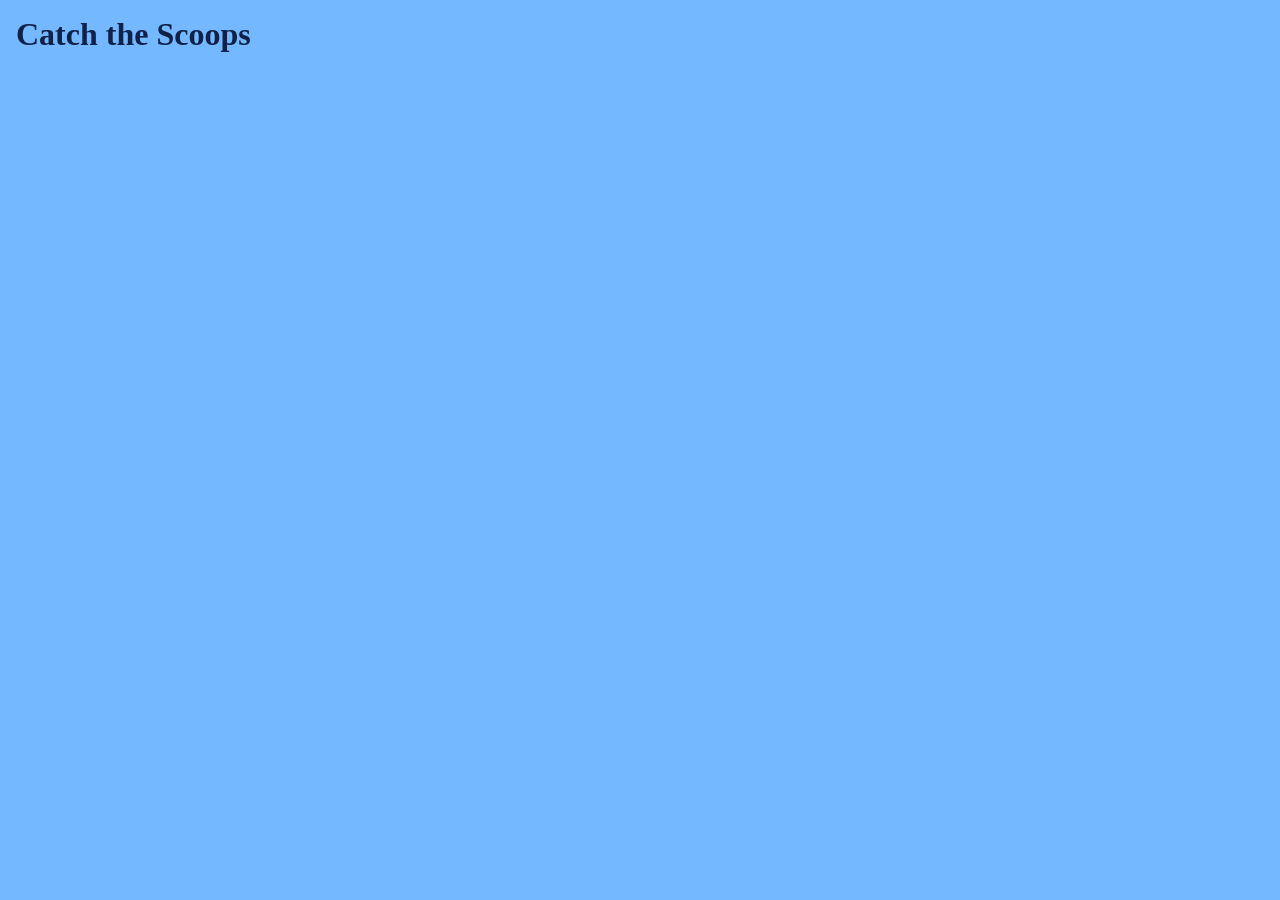
<file: en/code/catch-a-scoop-complete/index.html>
<!DOCTYPE html>
<html lang="en">

<head>
  <meta charset="UTF-8" />
  <meta name="viewport" content="width=device-width, initial-scale=1.0" />
  <title>Ice Cream Catcher</title>
  <link rel="stylesheet" href="styles.css" />
</head>

<body>
  <main class="page">
    <div class="ui">
      <h1>Catch the Scoops</h1>
    </div>
  </main>

  <script src="https://rpf.io/p5"></script>
  <script src="scripts.js"></script>
</body>

</html>
</file>
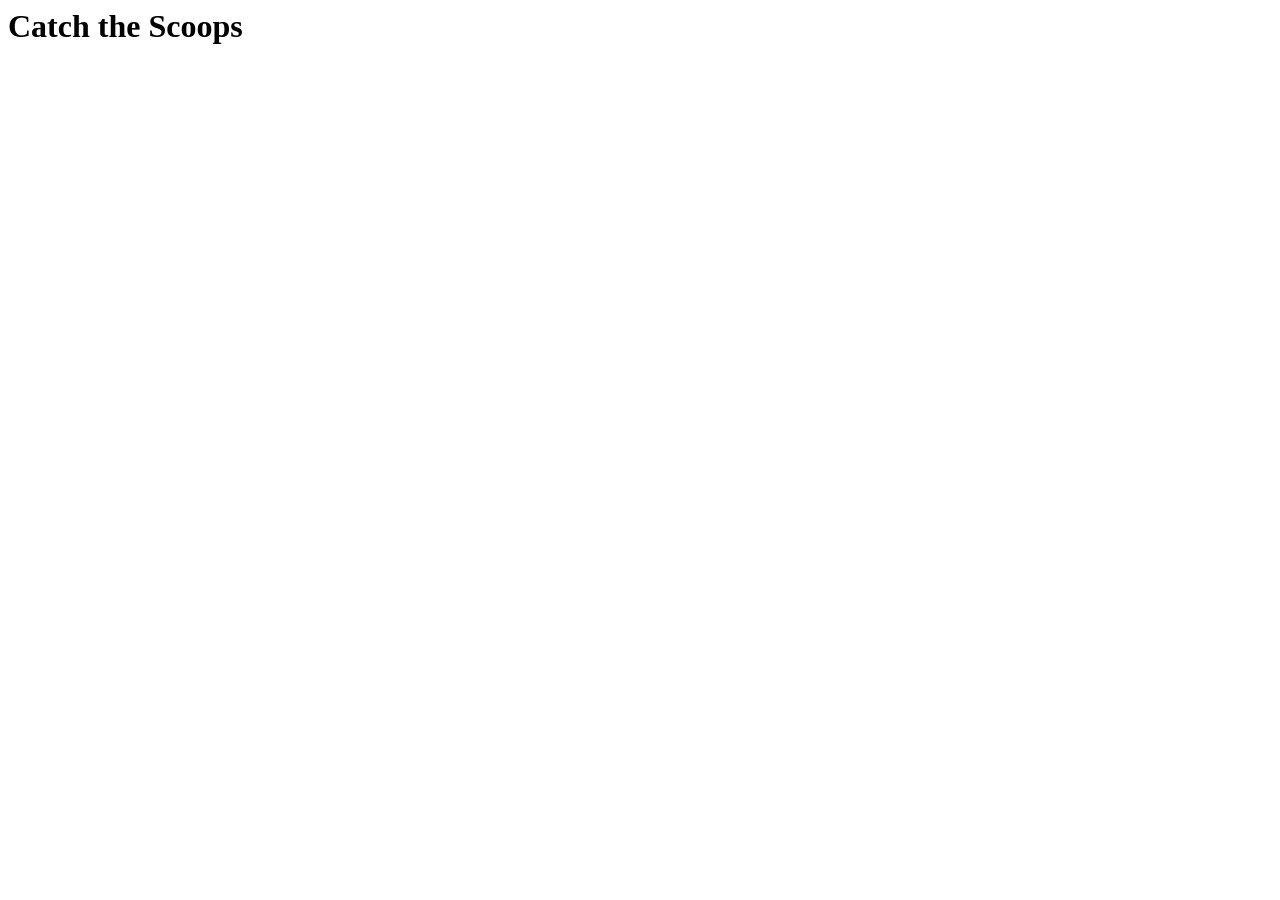
<file: en/code/catch-a-scoop-starter/index.html>
<html>

<head>
  <title>Ice Cream Catcher</title>
  <link rel="stylesheet" href="styles.css" />
  <script src="https://rpf.io/p5"></script>
  <script src="script.js"></script>
</head>

<body>
  <h1>Catch the Scoops</h1>
</body>

</html>
</file>
<file: en/code/catch-a-scoop-complete/styles.css>
html,
body {
  margin: 0;
  padding: 0;
  overflow: hidden;
  background: #74b9ff;
  font-family: Georgia, serif;
}

canvas {
  display: block;
}

.page {
  position: relative;
}

.ui {
  position: fixed;
  top: 16px;
  left: 16px;
  z-index: 10;
  color: #10214a;
}

.ui h1,
.ui p {
  margin: 0;
}

.ui p {
  margin-top: 4px;
  font-size: 14px;
}
</file>
<file: en/code/catch-a-scoop-starter/styles.css>
body {
  font-family: Georgia, serif;
}
</file>
